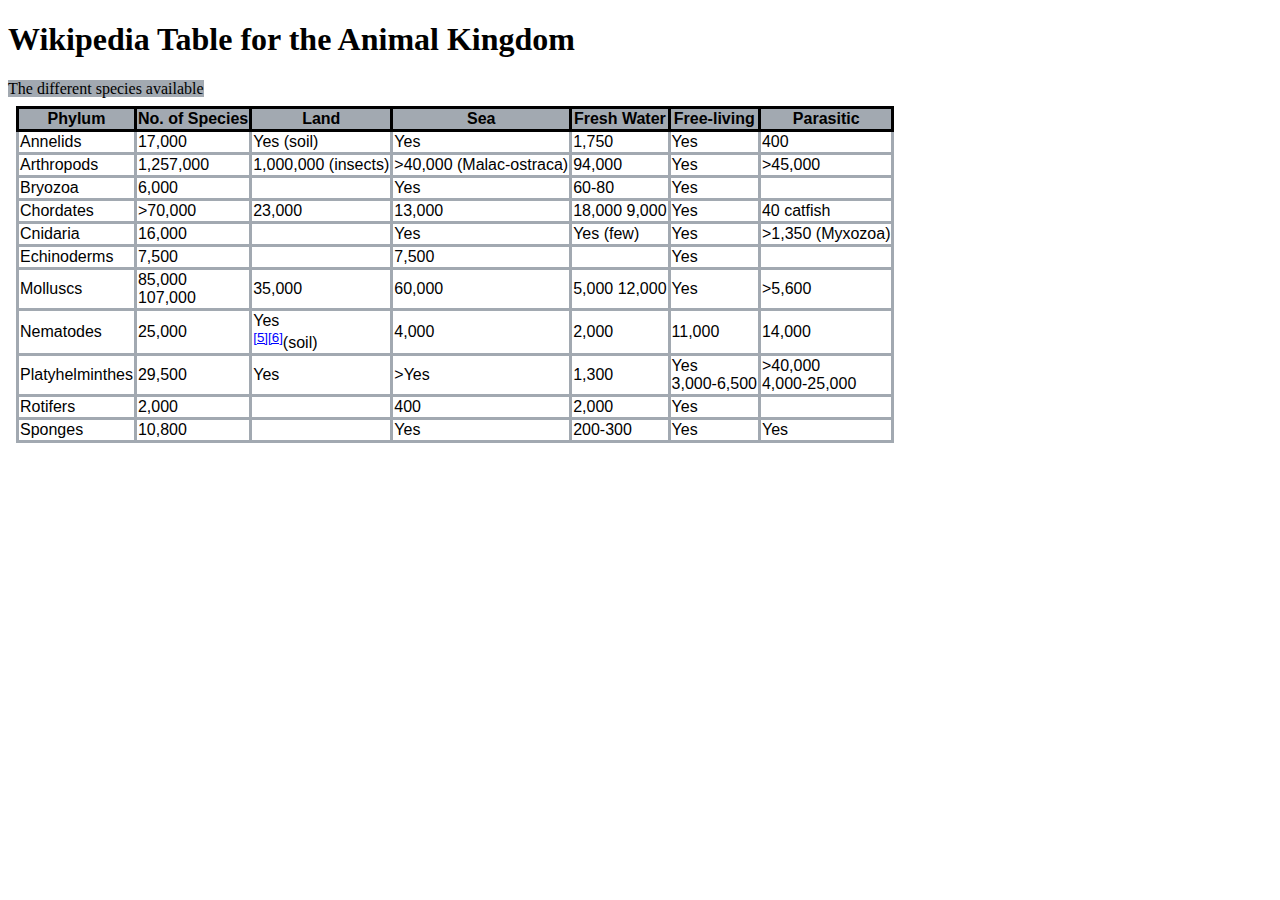
<file: My ATM Table.html>
<!DOCTYPE html>
<html lang="en">
<head>
    <meta charset="UTF-8">
    <meta http-equiv="X-UA-Compatible" content="IE=edge">
    <meta name="viewport" content="width=device-width, initial-scale=1.0">
    <title>My Own Table</title>
</head>
<body>
    <h1>Wikipedia Table for the Animal Kingdom</h1>
    <link rel="stylesheet" href="styled.css">
    <table>
    
    <tr>
     <th>Phylum</th>
     <th>No. of Species</th>
     <th>Land</th>
     <th>Sea</th>
     <th>Fresh Water</th>
     <th>Free-living</th>
     <th>Parasitic</th>
    </tr>


<tr>
    <td>Annelids<br></td>
    <td>17,000<br></td>
    <td>Yes (soil)<br></td>
    <td>Yes<br></td>
    <td>1,750<br><sup href="a"></sup></td>
    <td>Yes</td>
    <td>400</td>
</tr>

<tr>
    <td>Arthropods<br></td>
    <td>1,257,000</td>
    <td>1,000,000 (insects)</td>
    <td>>40,000 (Malac-ostraca)</td>
    <td>94,000</td>
    <td>Yes</td>
    <td>>45,000</td>
</tr>

<tr>
    <td>Bryozoa</td>
    <td>6,000</td>
    <td></td>
    <td>Yes</td>
    <td>60-80</td>
    <td>Yes</td>
    <td></td>
    </tr>

    <tr>
        <td>Chordates</td>
    <td>>70,000</td>
    <td>23,000</td>
    <td>13,000</td>
    <td>18,000 9,000</td>
    <td>Yes</td>
    <td>40 catfish</td>
    </tr>

    <tr>
        <td>Cnidaria</td>
    <td>16,000</td>
    <td></td>
    <td>Yes</td>
    <td>Yes (few)</td>
    <td>Yes</td>
    <td>>1,350 (Myxozoa)</td>
    </tr>

    <tr>
        <td>Echinoderms</td>
    <td>7,500</td>
    <td></td>
    <td>7,500</td>
    <td></td>
    <td>Yes</td>
    <td></td>
    </tr>
    <tr>
        <td>Molluscs</td>
        <td>85,000 <br> 107,000</td>
        <td>35,000</td>
        <td>60,000</td>
        <td>5,000 12,000</td>
        <td>Yes</td>
        <td>>5,600</td>

        <tr>
            <td>Nematodes</td>
            <td>25,000</td>
            <td>Yes <br><sup><a href="">[5][6]</a></sup>(soil)</td>
            <td>4,000</td>
            <td>2,000</td>
            <td>11,000</td>
            <td>14,000</td>
        </tr>
            <tr>
                <td>Platyhelminthes</td>
                <td>29,500</td>
                <td>Yes</td>
                <td>>Yes</td>
                <td>1,300</td>
                <td>Yes <br> 3,000-6,500</td>
                <td>>40,000 <br> 4,000-25,000</td>
            </tr>
            <tr>
                <td>Rotifers</td>
                <td>2,000</td>
                <td></td>
                <td>400</td>
                <td>2,000</td>
                <td>Yes</td>
                <td></td>
                </tr>
                <tr>
                <td>Sponges</td>
                <td>10,800</td>
                <td></td>
                <td>Yes</td>
                <td>200-300</td>
                <td>Yes</td>
                <td>Yes</td>
                </tr>
                <tr>
                    <tf>The different species available</tf>
                </tr>





   
             
        </tr>
    </table>
</body>
</html>
</file>
<file: styled.css>
table{
font-family: sans-serif;
border: solid 1px #a2a9b1;
border-collapse: collapse;
padding: 0.2em 0.4em;
border-spacing: 2px;
margin: 8px;


}
tr{
    border-style: solid;
    border-color: #a2a9b1;
    font-color: royalblue;
}
td {
    border-style: solid;
    border-color: #a2a9b1;
    background-color: transparent;
}
th {
    font-color: lightblue;
    border: solid;
    background-color: #a2a9b1;

}
a {
    color: blue;
}
tf {
    background-color: #a2a9b1;
    font-color: black;
    text-align: center;
    text-decoration-color: bisque;
    border-style:inherit;

}
</file>
